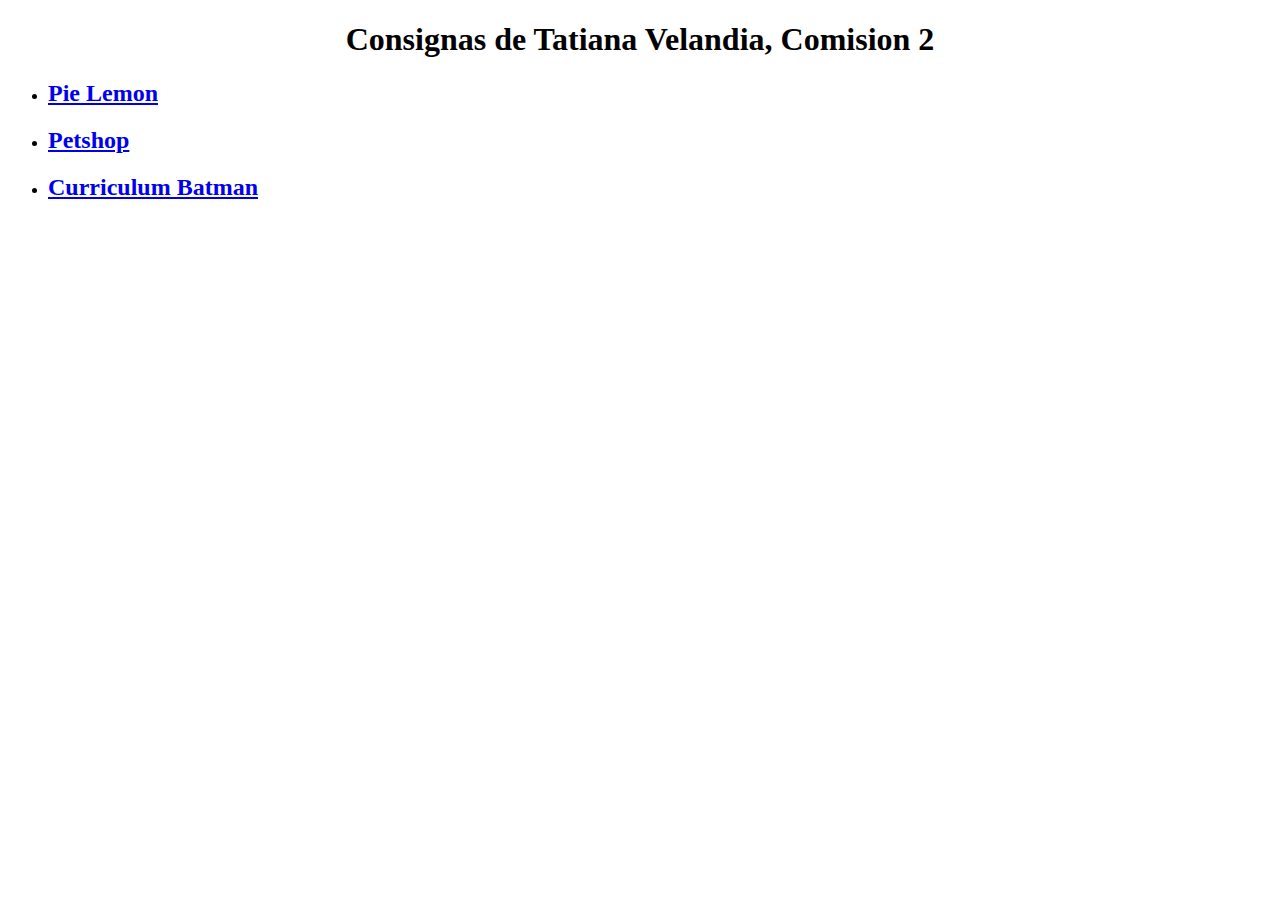
<file: index.html>
<!DOCTYPE html>
<html lang="en">
<head>
    <meta charset="UTF-8">
    <meta http-equiv="X-UA-Compatible" content="IE=edge">
    <meta name="viewport" content="width=device-width, initial-scale=1.0">
    <title>Frontend-1</title>
</head>
<body>
    <h1 align= center>Consignas de Tatiana Velandia, Comision 2</h1>
    
    <ul>
      <li><a href="receta-pie-lemon/index.html"><h2>Pie Lemon</h2></a></li>
      <li><a href="petshop/index.html"><h2>Petshop</h2></a></li>
      <li><a href="curriculum-batman/index.html"><h2>Curriculum Batman</h2></a></li>
    </usl>  
    
</body>
</html>
</file>
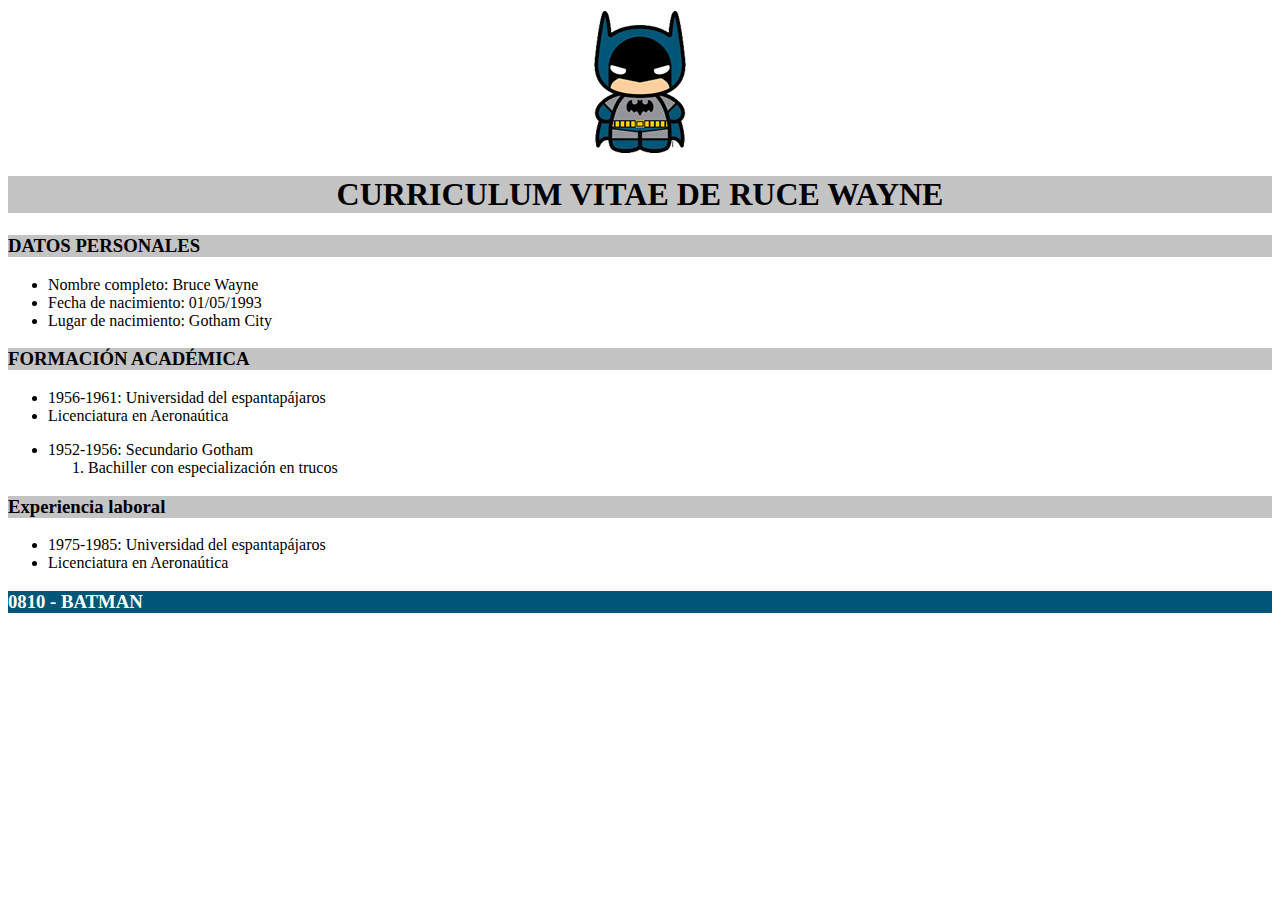
<file: curriculum-batman/index.html>
<!DOCTYPE html>
<html lang="en">
<head>
  <meta charset="UTF-8">
  <meta http-equiv="X-UA-Compatible" content="IE=edge">
  <meta name="viewport" content="width=device-width, initial-scale=1.0">
  <title>curriculum Batman</title>

  <link rel="stylesheet" href="css/estilos.css">
</head>
<body>
  <header>
    <img class="center" src="img/logo batman.png" alt="logo Batman">
    <h1 class="titulo class="center"">CURRICULUM VITAE DE RUCE WAYNE</h1>
  </header>
  <main>
    <section>
      <h3 class="titulo">DATOS PERSONALES</h3>
      <ul>
        <li>Nombre completo: Bruce Wayne</li>
        <li>Fecha de nacimiento: 01/05/1993</li>
        <li>Lugar de nacimiento: Gotham City</li>
      </ul>
    </section>
    <section>
      <h3 class="titulo">FORMACIÓN ACADÉMICA</h3>
      <ul>
        <li>1956-1961: Universidad del espantapájaros</li>
        <li>Licenciatura en Aeronaútica</li>
      </ul>
      <ul>
          <li>1952-1956: Secundario Gotham</li>
          <ol>
          <li>Bachiller con especialización en trucos</li>
        </ol>
      </ul>
    </section>
    <section>
      <h3 class="titulo">Experiencia laboral</h3>
      <ul>
        <li>1975-1985: Universidad del espantapájaros</li>
        <li>Licenciatura en Aeronaútica</li>
      </ul>
    </section>
  </main>
  <footer>
    <h3>0810 - BATMAN</h3>
  </footer>
</body>
</html>
</file>
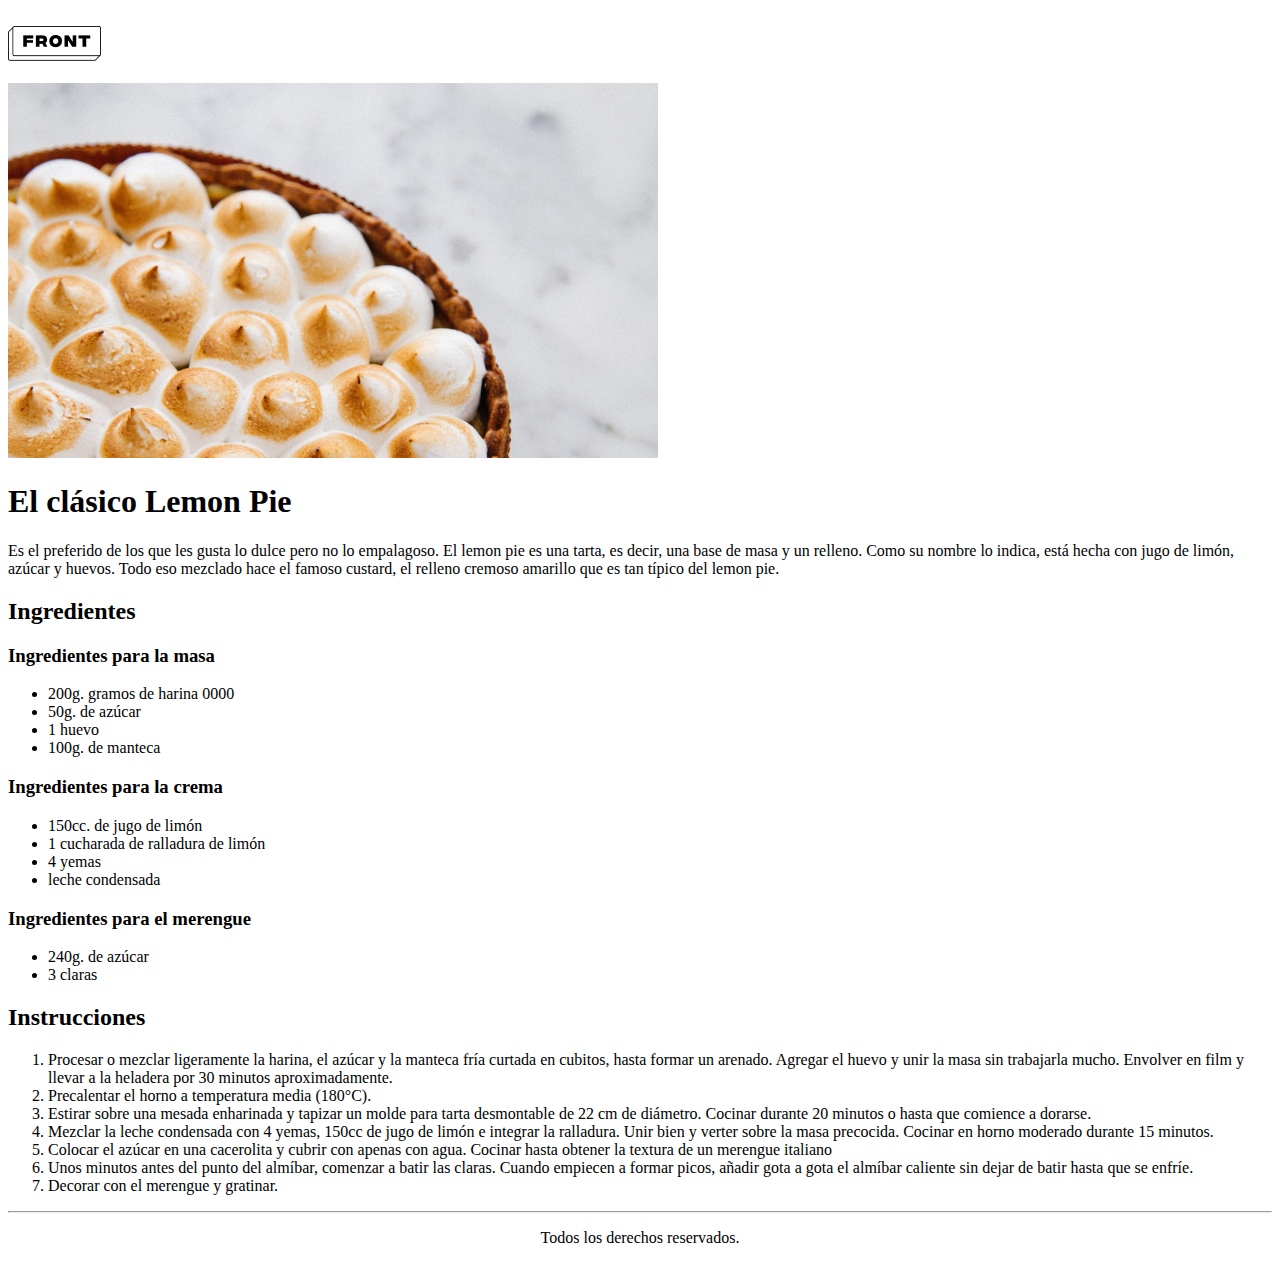
<file: receta-pie-lemon/index.html>
<!DOCTYPE html>
<html lang="en">

<head>
  <meta charset="UTF-8">
  <meta http-equiv="X-UA-Compatible" content="IE=edge">
  <meta name="viewport" content="width=device-width, initial-scale=1.0">
  <title>Document</title>
</head>

<body>
  <br>
  <header>
    <img src="img/Group.png" alt="Este es el logo de la página.">
  </header><br>
  <main>
    <img src="img/lemon-pie 1.jpg" alt="Esta es la imagen principal de la página">
    <h1>El clásico Lemon Pie</h1>
    <p>Es el preferido de los que les gusta lo dulce pero no lo empalagoso. El lemon pie es una tarta, es decir, una
      base de masa y un relleno. Como su nombre lo indica, está hecha con jugo de limón, azúcar y huevos. Todo eso
      mezclado hace el famoso custard, el relleno cremoso amarillo que es tan típico del lemon pie.</p>
    <section>
      <h2>Ingredientes</h2>
      <h3>Ingredientes para la masa</h3>
      <ul>
        <li>200g. gramos de harina 0000</li>
        <li>50g. de azúcar</li>
        <li>1 huevo</li>
        <li>100g. de manteca</li>
      </ul>

      <h3>Ingredientes para la crema</h3>
      <ul>
        <li>150cc. de jugo de limón</li>
        <li>1 cucharada de ralladura de limón</li>
        <li>4 yemas</li>
        <li>leche condensada</li>
      </ul>
    
      <h3>Ingredientes para el merengue</h3>
      <ul>
        <li>240g. de azúcar</li>
        <li>3 claras</li>
      </ul>
    </section>
    <section>
      <h2>Instrucciones</h2>
      <ol>
        <li>Procesar o mezclar ligeramente la harina, el azúcar y la manteca fría curtada en cubitos, hasta formar un
          arenado. Agregar el huevo y unir la masa sin trabajarla mucho. Envolver en film y llevar a la heladera por 30
          minutos aproximadamente.</li>
        <li>Precalentar el horno a temperatura media (180°C).</li>
        <li>Estirar sobre una mesada enharinada y tapizar un molde para tarta desmontable de 22 cm de diámetro. Cocinar
          durante 20 minutos o hasta que comience a dorarse.</li>
        <li>Mezclar la leche condensada con 4 yemas, 150cc de jugo de limón e integrar la ralladura. Unir bien y verter
          sobre
          la masa precocida. Cocinar en horno moderado durante 15 minutos.</li>
        <li>Colocar el azúcar en una cacerolita y cubrir con apenas con agua. Cocinar hasta obtener la textura de un
          merengue
          italiano</li>
        <li>Unos minutos antes del punto del almíbar, comenzar a batir las claras. Cuando empiecen a formar picos, añadir
          gota a gota el almíbar caliente sin dejar de batir hasta que se enfríe.</li>
        <li>Decorar con el merengue y gratinar.</li>
      </ol>
    </section>
  </main>
  <hr>
  <footer>
    <p align="center"> Todos los derechos reservados.</p>
  </footer>
</body>

</html>
</file>
<file: curriculum-batman/css/estilos.css>
.titulo {
  background-color: #C4C4C4;
}

h1 {
  text-align: center;
}

footer {
  background: #005677;
  color: #FFFFFF;
}

.center {
  display: block;
  margin: 0 auto;
}
</file>
